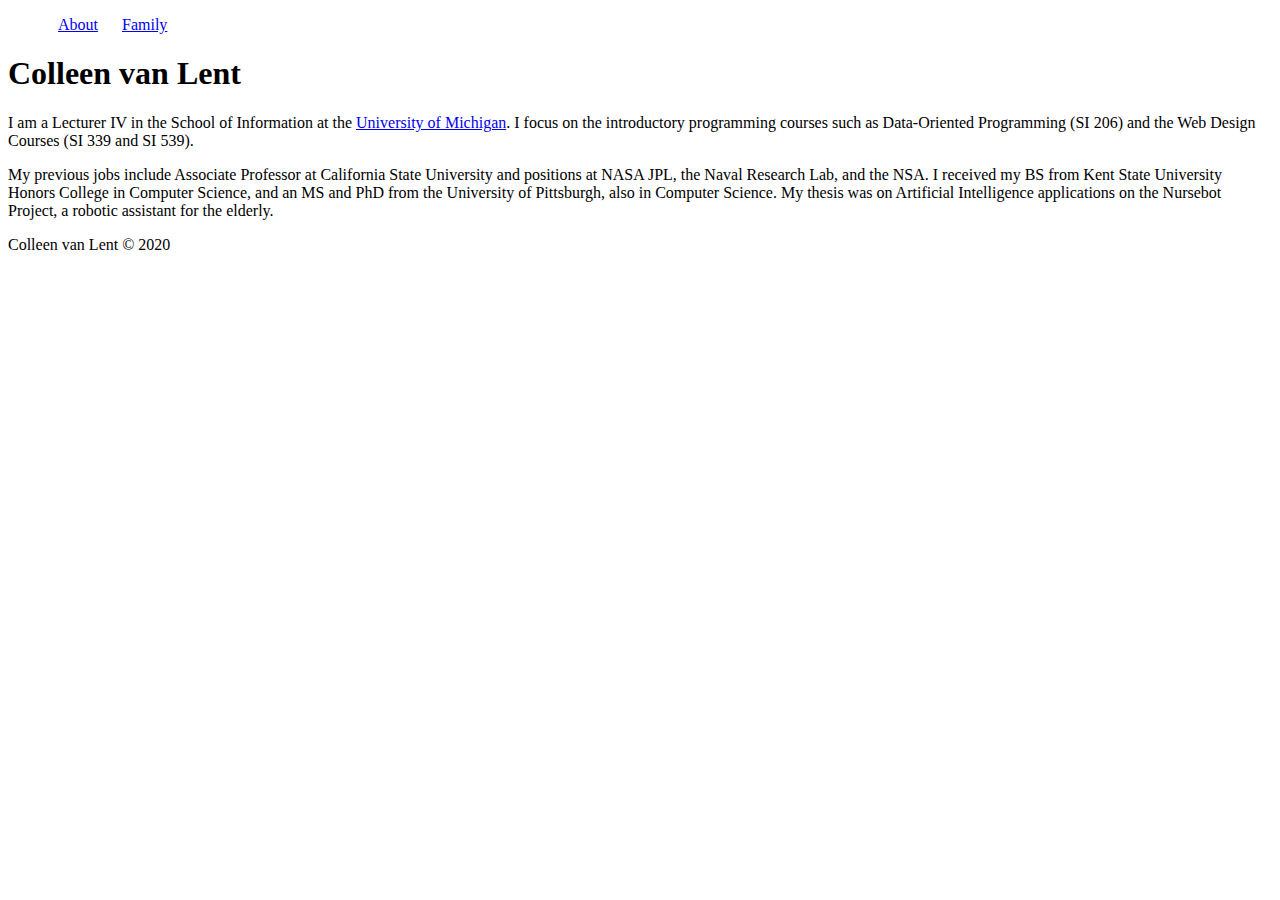
<file: index.html>
<!DOCTYPE html>
<html lang="en">
<head>
	<meta charset="UTF-8">
	<title>Home</title>
	<link rel="stylesheet" href="style_sheets/style.css">
</head>
<body>

<header>
	<nav>
		<ul>
		<li><a href="index.html">About</a></li>
		<li><a href="family.html">Family</a></li>
	  </ul>
	</nav>
</header>


<main>
	<h1>Colleen van Lent</h1>
	<p>I am a Lecturer IV in the School of Information at the <a href="https://umich.edu/">University of Michigan</a>. I focus on the introductory programming courses such as Data-Oriented Programming (SI 206) and the Web Design Courses (SI 339 and SI 539).</p>
	<p>My previous jobs include Associate Professor at California State University and positions at NASA JPL, the Naval Research Lab, and the NSA. I received my BS from Kent State University Honors College in Computer Science, and an MS and PhD from the University of Pittsburgh, also in Computer Science. My thesis was on Artificial Intelligence applications on the Nursebot Project, a robotic assistant for the elderly.</p>
</main>

<footer>
<p>Colleen van Lent &copy; 2020</p>
</footer>
</body>
</html>
</file>
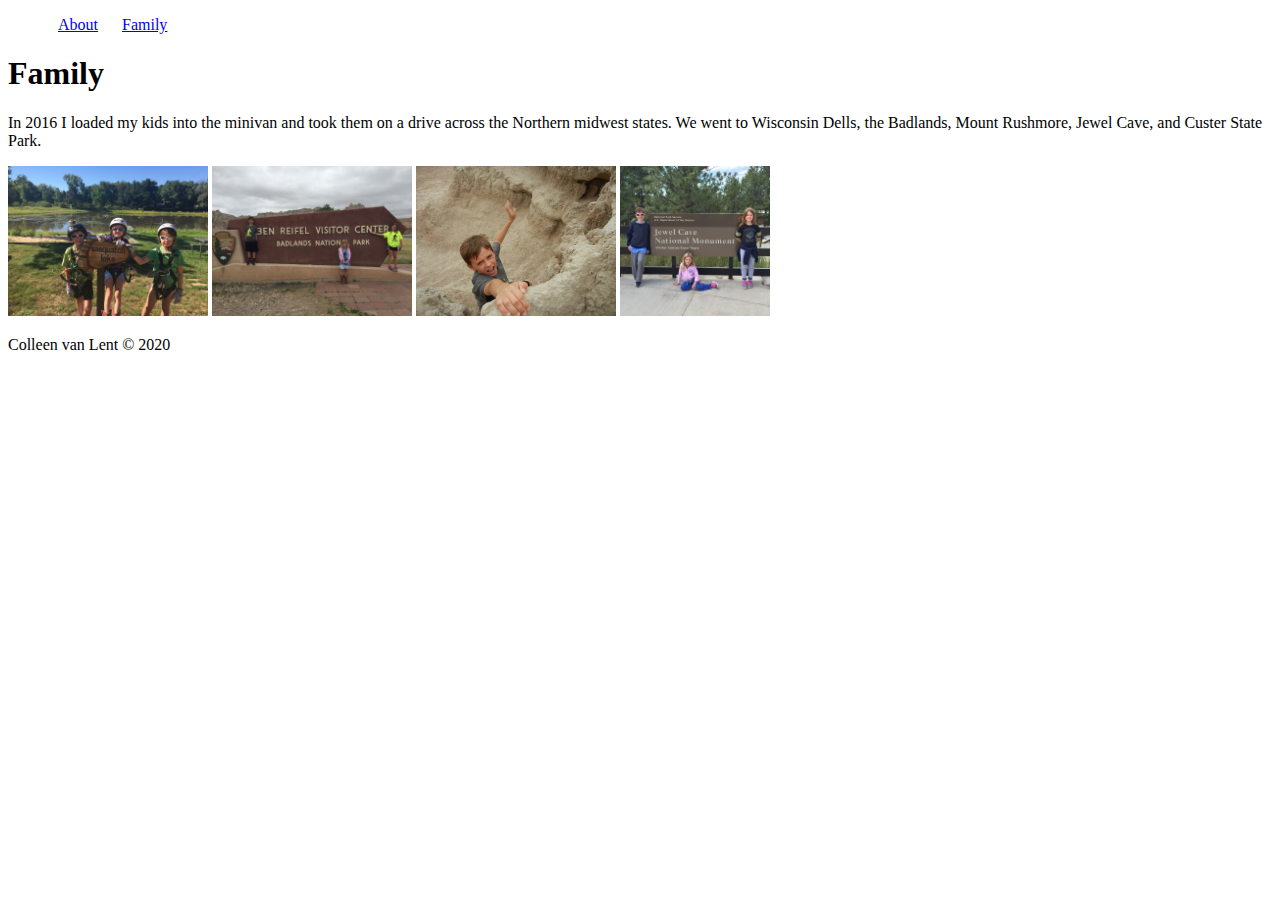
<file: family.html>
<!DOCTYPE html>
<html lang="en">
<head>
	<meta charset="UTF-8">
	<title>Family</title>
	<link rel="stylesheet" href="style_sheets/style.css">
</head>
<body>

<header>
	<nav>
		<ul>
    <li><a href="index.html">About</a></li>
		<li><a href="family.html">Family</a></li>
		</ul>
	</nav>
</header>


<main>
	<h1>Family</h1>
	<p>In 2016 I loaded my kids into the minivan and took them on a drive across the Northern midwest states.  We went to Wisconsin Dells, the Badlands, Mount Rushmore, Jewel Cave, and Custer State Park.</p>
	<img src = "images/wisconsin_dells.jpg" alt = "Wisconsin Dells"/>
	<img src = "images/badlands.jpg" alt = "Badlands"/>
	<img src = "images/falling.jpg" alt = "Child falling"/>
	<img src = "images/jewel_cave.JPG" alt = "Jewel Cave"/>
</main>

<footer>
<p>Colleen van Lent &copy; 2020</p>
</footer>
</body>
</html>
</file>
<file: style_sheets/style.css>
img{
    height: 150px;
}

li {
  display: inline-block;
  margin: 0 10px;
}
</file>
